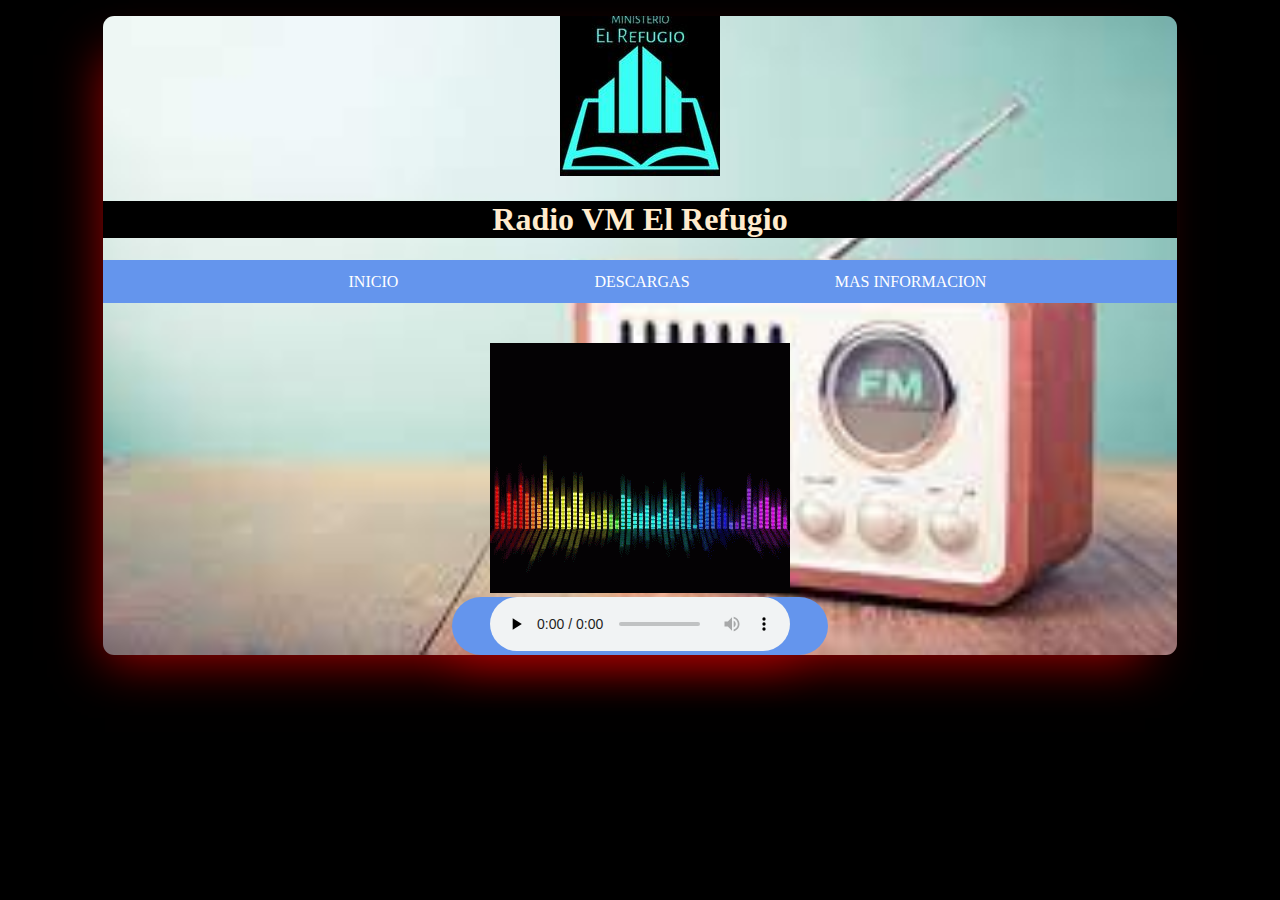
<file: index.html>
<!DOCTYPE html>
<html lang="en">
<head>
    <meta charset="UTF-8">
    <meta http-equiv="X-UA-Compatible" content="IE=edge">
    <meta name="viewport" content="width=device-width, initial-scale=1.0">
    <title>Radio VM El Refugio</title>
    <link rel="icon" href="img/icono.jpg" type="image/x-icon">
    <link rel="stylesheet" href="estilo.css">
</head>
<body>

    <div class="contenedor">
            <div class="portada">
                    <img src="img/icono.jpg" alt=""><h1>Radio VM El Refugio</h1>
            </div>
            <nav>
                <ul>
                   <li>
                        <a href="incio.html">INICIO</a>
                   </li>
                   <li>
                        <a href="descargas.html">DESCARGAS</a>
                   </li>
                   <li>
                        <a href="masinformacio.html">MAS INFORMACION</a>
                   </li>
                
                </ul>
            </nav>
            <div class="ondas">
                <img src="img/musica-ondas-sonoras.gif" alt=""> 
            </div>
            <div class="FM">
                <audio src="musica/MP3CIELO.CO - CREDO _ SOBRE LAS AGUAS (clip oficial).mp3"  controls=""autopay="on" preload="none"></audio>
            </div>
    </div>
    
    
</body>
</html>
</file>
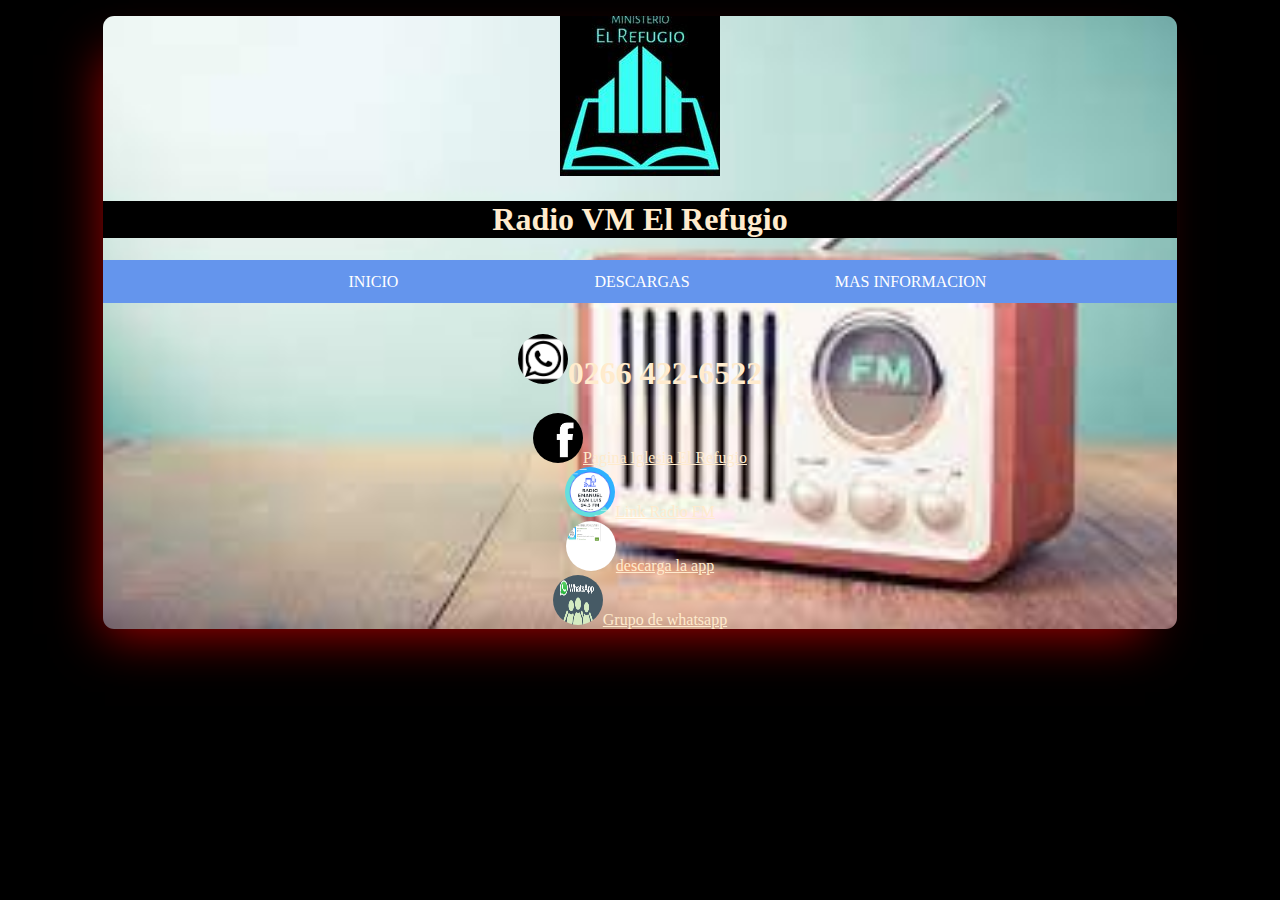
<file: descargas.html>
<!DOCTYPE html>
<html lang="en">
<head>
    <meta charset="UTF-8">
    <meta http-equiv="X-UA-Compatible" content="IE=edge">
    <meta name="viewport" content="width=device-width, initial-scale=1.0">
    <title>Radio VM El Refugio</title>
    <link rel="icon" href="img/icono.jpg" type="image/x-icon">
    <link rel="stylesheet" href="estilo.css">
</head>
<body>
    <div class="contenedor">
            <div class="portada">
                    <img src="img/icono.jpg" alt=""><h1>Radio VM El Refugio</h1>
            </div>
            <nav>
                <ul>
                   <li>
                        <a href="index.html">INICIO</a>
                   </li>
                   <li>
                        <a href="descargas.html">DESCARGAS</a>
                   </li>
                   <li>
                        <a href="masinformacio.html">MAS INFORMACION</a>
                   </li>
                   
                </ul>
            </nav>
            <div class="links">
                <div class="whatsapp"><img src="img/whatsapp.png" alt=""><h1>0266 422-6522</h1></div>
                <div class="facebook"><img src="img/face.jpg" alt=""><a href="https://www.facebook.com/profile.php?id=100050935928522">Pagina Iglesia El Refugio</a>
                </div>
                <div class="webb"><img src="img/webb.jpg" alt=""><a href="http://fmemanuelsanluis.republicaservers.com/">Link Radio FM</a>
                </div>
                <div class="app"><img src="img/app.png" alt=""><a href="https://play.google.com/store/apps/details?id=com.app.fmemanuel&fbclid=IwAR1elCp9OfPsK6xztN5qhqYm-egODRWqp4e4wAcOAp53bOnF5i7jFY1DEyo">descarga la app</a>
                </div>
                <div class="grupo"><img src="img/grupo.jpg" alt=""><a href="https://chat.whatsapp.com/KLIbWdEcQrPGKVETHYdHgw">Grupo de whatsapp</a>
                </div>
        </div>
    </div>
    
    
</body>
</html>
</file>
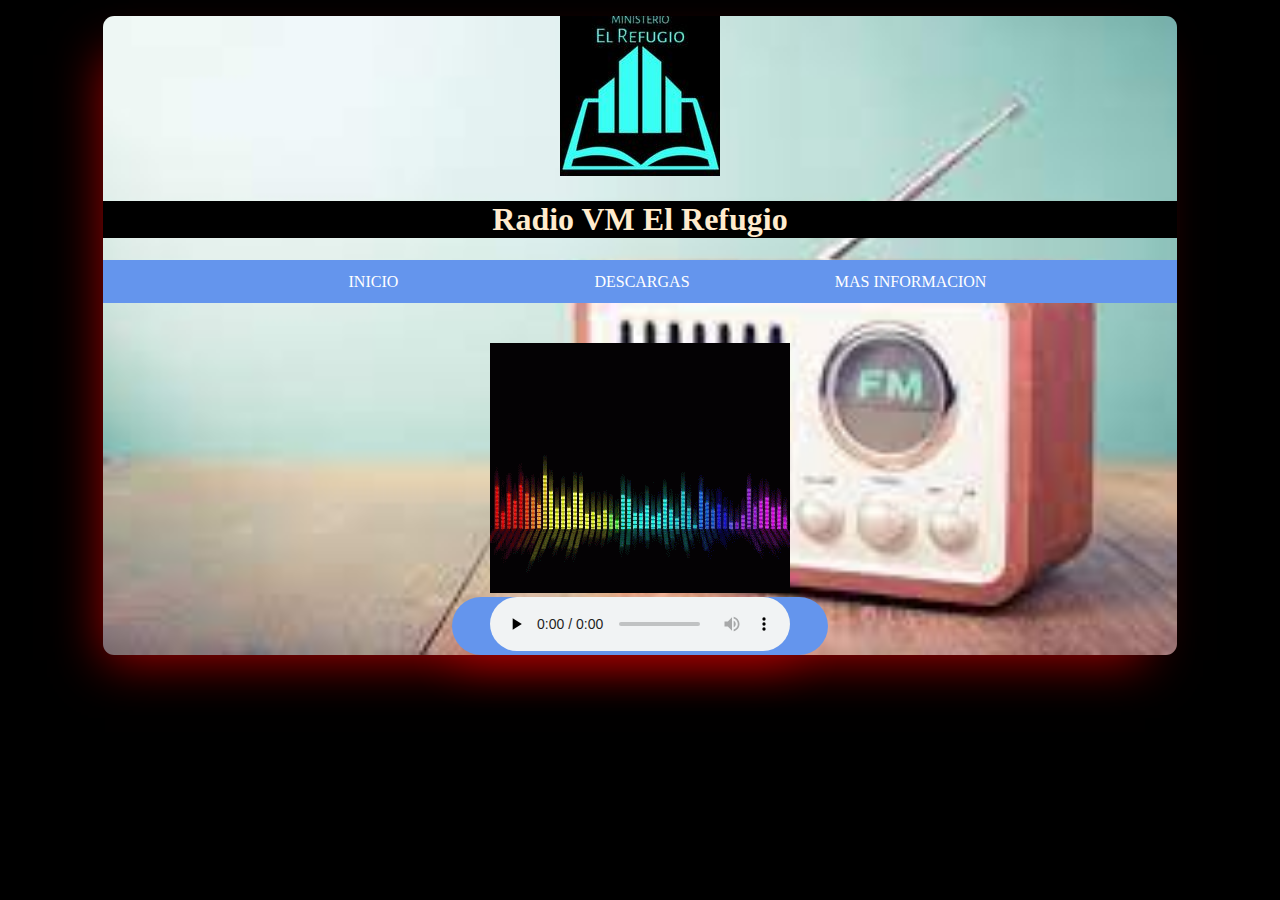
<file: incio.html>
<!DOCTYPE html>
<html lang="en">
<head>
    <meta charset="UTF-8">
    <meta http-equiv="X-UA-Compatible" content="IE=edge">
    <meta name="viewport" content="width=device-width, initial-scale=1.0">
    <title>Radio VM El Refugio</title>
    <link rel="icon" href="img/icono.jpg" type="image/x-icon">
    <link rel="stylesheet" href="estilo.css">
</head>
<body>

    <div class="contenedor">
            <div class="portada">
                    <img src="img/icono.jpg" alt=""><h1>Radio VM El Refugio</h1>
            </div>
            <nav>
                <ul>
                   <li>
                        <a href="incio.html">INICIO</a>
                   </li>
                   <li>
                        <a href="descargas.html">DESCARGAS</a>
                   </li>
                   <li>
                        <a href="masinformacio.html">MAS INFORMACION</a>
                   </li>
                
                </ul>
            </nav>
            <div class="ondas">
                <img src="img/musica-ondas-sonoras.gif" alt=""> 
            </div>
            <div class="FM">
                <audio src="musica/MP3CIELO.CO - CREDO _ SOBRE LAS AGUAS (clip oficial).mp3"  controls=""autopay="on" preload="none"></audio>
            </div>
    </div>
    
    
</body>
</html>
</file>
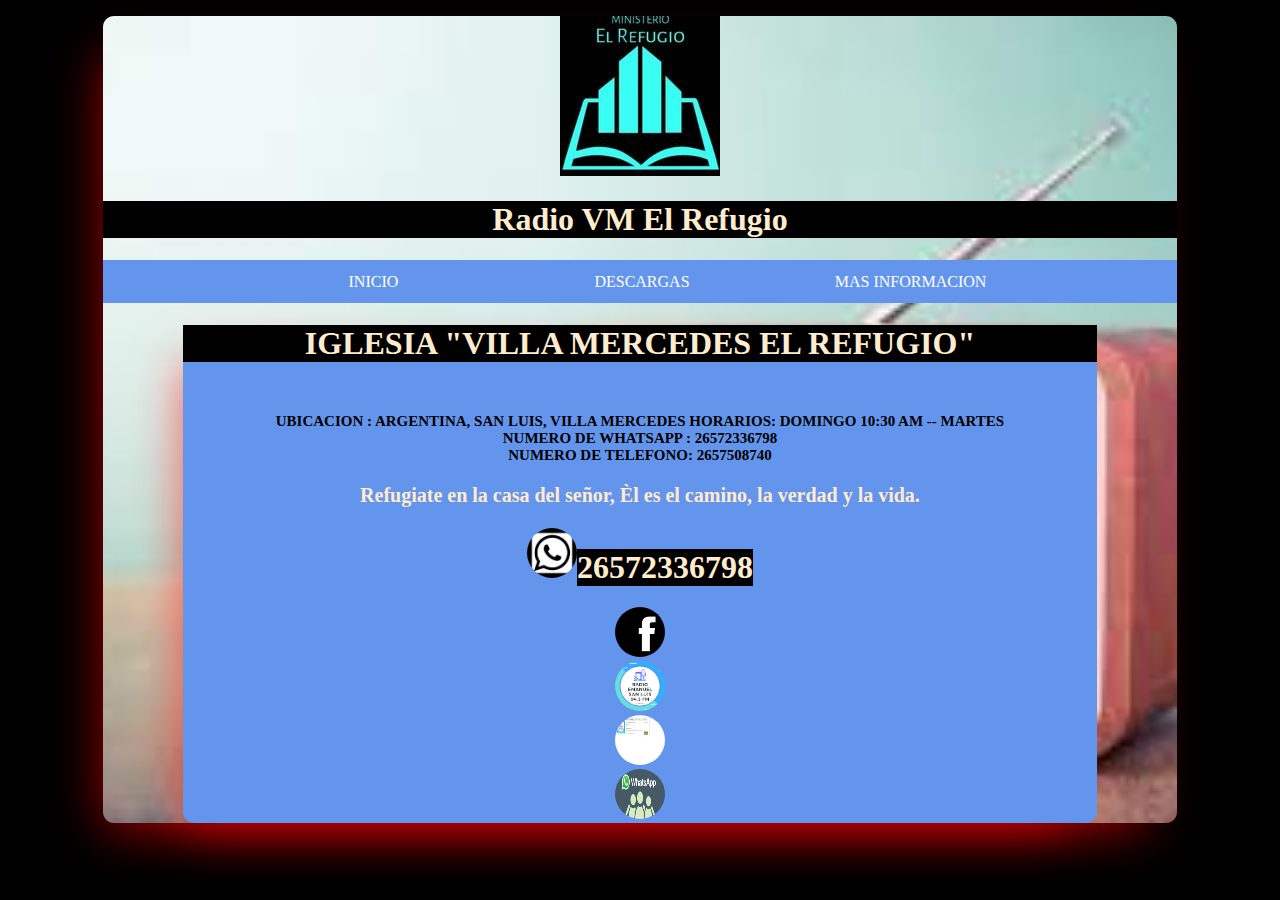
<file: masinformacio.html>
<!DOCTYPE html>
<html lang="en">
<head>
    <meta charset="UTF-8">
    <meta http-equiv="X-UA-Compatible" content="IE=edge">
    <meta name="viewport" content="width=device-width, initial-scale=1.0">
    <title>Radio VM El Refugio</title>
    <link rel="icon" href="img/icono.jpg" type="image/x-icon">
    <link rel="stylesheet" href="estilo.css">
</head>
<body>
    <div class="contenedor">
            <div class="portada">
                    <img src="img/icono.jpg" alt=""><h1>Radio VM El Refugio</h1>
            </div>
            <nav>
                <ul>
                   <li>
                        <a href="index.html">INICIO</a>
                   </li>
                   <li>
                        <a href="descargas.html">DESCARGAS</a>
                   </li>
                   <li>
                        <a href="masinformacio.html">MAS INFORMACION</a>
                   </li>
                   
                </ul>
            </nav>
            <div class="informacion">
                
                <div class="links2">
                    <h1>
                        IGLESIA "VILLA MERCEDES EL REFUGIO"
                    </h1>
                    <h2>
                        UBICACION : ARGENTINA, SAN LUIS, VILLA MERCEDES
                        HORARIOS: DOMINGO 10:30 AM -- MARTES 
                        <br>NUMERO DE WHATSAPP : 26572336798
                        <br>NUMERO DE TELEFONO: 2657508740
                        <p>Refugiate en la casa del señor, Èl es el camino, la verdad y la vida.</p> 
                    </h2>
                    <div class="whatsapp"><img src="img/whatsapp.png" alt=""><h1>26572336798</h1></div>
                    <div class="facebook"><a href="https://www.facebook.com/profile.php?id=100050935928522"><img src="img/face.jpg" alt=""></a>
                    </div>
                    <div class="webb"><a href="http://fmemanuelsanluis.republicaservers.com/"><img src="img/webb.jpg" alt=""></a>
                    </div>
                    <div class="app"><a href="https://play.google.com/store/apps/details?id=com.app.fmemanuel&fbclid=IwAR1elCp9OfPsK6xztN5qhqYm-egODRWqp4e4wAcOAp53bOnF5i7jFY1DEyo"><img src="img/app.png" alt=""></a>
                    </div>
                    <div class="grupo"><a href="https://chat.whatsapp.com/KLIbWdEcQrPGKVETHYdHgw"><img src="img/grupo.jpg" alt=""></a>
                    </div>
            </div>
        </div>
            
    </div>
   
</body>
</html>
</file>
<file: estilo.css>
.contenedor{
    background: url(img/radio.jpg) no-repeat center / cover;
    border-top-left-radius: 0.7em;
    border-top-right-radius: 0.7em;
    color: black;
}
body{
    background-color: black;
}

.contenedor{
    width: 85%;
    background-color:cornflowerblue;
    border-radius: 0.7em;
    margin: 0 auto;
    text-align: center;
    margin-top: 1em;
    box-shadow: -15px 22px 48px -17px rgba(255, 0, 0, 0.65);
}
.portada h1{
            color: blanchedalmond; 
            background-color: black;   
}
nav{
        text-align: center;
        padding-bottom:0.3em; 
		padding-top:0.3em;
		background-color:cornflowerblue;
}
nav ul{
    margin: 0px;
    padding: 0px;
}
nav ul li {
    display:inline-block;
    width: 25%;
		margin-right: -4px;
}
nav ul li a{
    display: block;
    text-decoration: none;
    color: white;
    padding: 0.5em;
}
nav ul li  a:hover{
    background-color: black;
    transition: 1s;
}
.FM {
    text-align: center;
   display: block;
   width: 35%;
    background-color:cornflowerblue;
    border-radius: 100em;
    margin: 0 auto;
    text-align: center;
    box-shadow: -15px 22px 48px -17px rgba(255, 0, 0, 0.65);
  
    
}
.ondas{
    text-align: center;
    margin-top: 40px;
    
}
.links {
    text-align: center;
    padding-top: 30px;
    
}
.links div:hover {
    background-color:cornflowerblue;
    transition: 0.7s;
    width: 98%;
    
}
.whatsapp img{
     width: 50px;
     height: 50px;
     border-radius: 100em;
}
.whatsapp h1 {
    color: blanchedalmond;
    display: inline-block;
}
.facebook img {
    width: 50px;
    height: 50px;
    border-radius: 100em;
}
.facebook a{
    color: blanchedalmond; 
    display: inline-block;
}
.webb img{
    width: 50px;
    height: 50px;
    border-radius: 100em;
}
.webb a {
    color: blanchedalmond;
    display: inline-block;
}
.app img {
    width: 50px;
    height: 50px;
    border-radius: 100em;
}
.app a {
    color: blanchedalmond;
    display: inline-block;
}
.grupo img {
    width: 50px;
    height: 50px;
    border-radius: 100em;
}
.grupo a {
    color: blanchedalmond;
    display: inline-block;
}
h2{
    color: blanchedalmond;
    font-size: 15px;
    padding-top: 30px;

}
h1{
    color: blanchedalmond;
    text-align: center;
}
p{
     text-align: center;
     color: blanchedalmond;
     font-size: 20px;
}

.links2 {
    width: 85%;
    background-color:cornflowerblue;
    border-radius: 0.7em;
    margin: 0 auto;
    text-align: center;
    margin-top: 1em;
    box-shadow: -15px 22px 48px -17px rgba(255, 0, 0, 0.65);
    
}
.links2 a:hover{
    transition: 1s;
    background-color:brown;
    border-radius: 100px;
    
}
.informacion h1{
    background-color: black;
}
.informacion h2{
    color: black;
}
</file>
